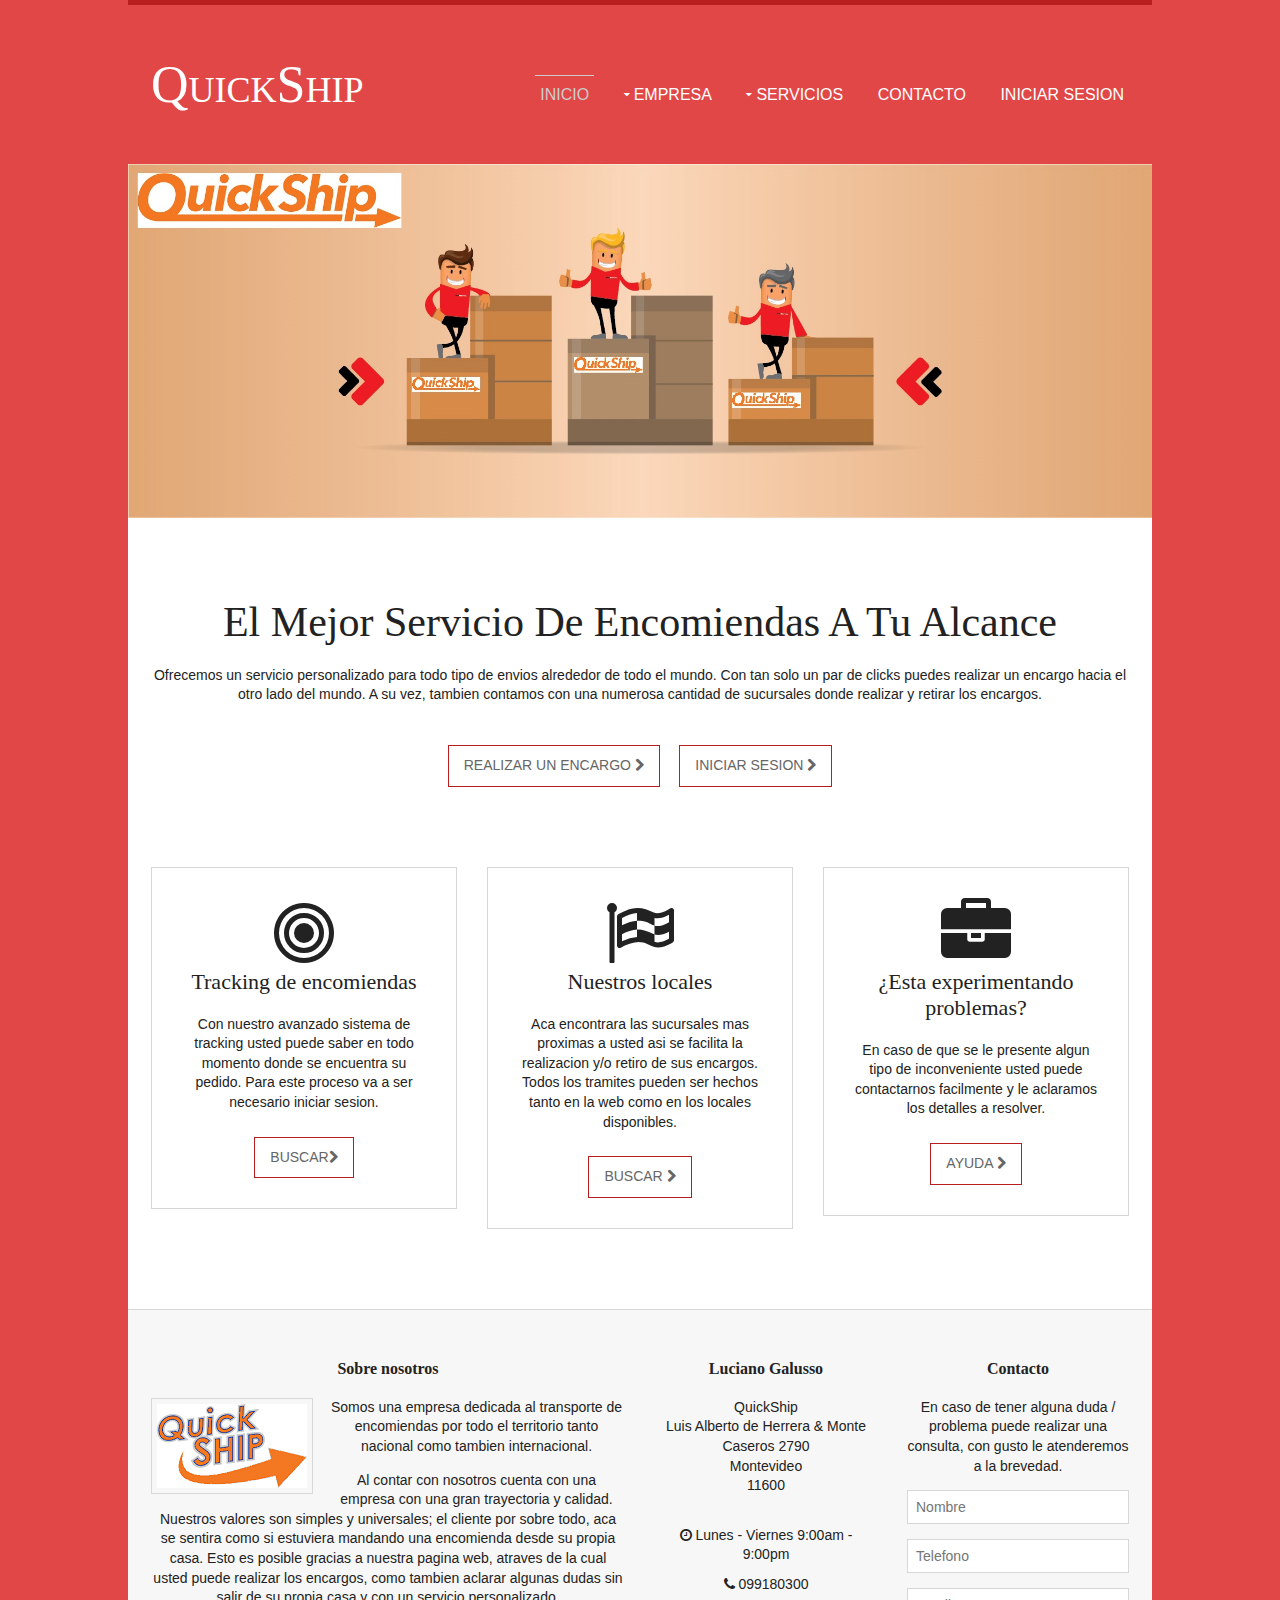
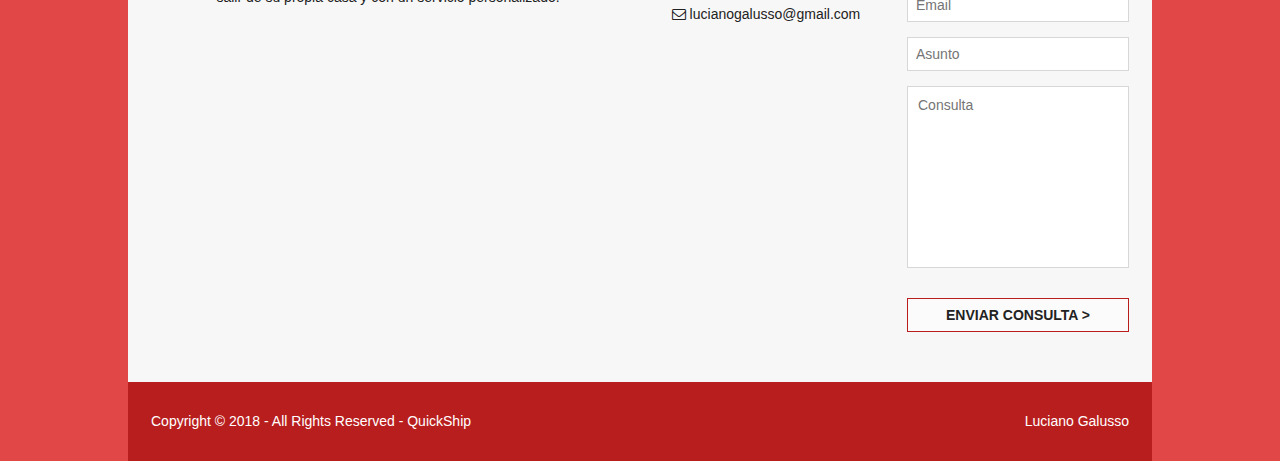
<file: index.html>
<!DOCTYPE html>
<!--
Template Name: FlatLiner
Author: <a href="http://www.os-templates.com/">OS Templates</a>
Author URI: http://www.os-templates.com/
Licence: Free to use under our free template licence terms
Licence URI: http://www.os-templates.com/template-terms
-->
<html>
<head>
<title>QuickShip</title>
<meta charset="utf-8">
<link href="layout/styles/layout.css" rel="stylesheet" type="text/css" media="all">
</head>
<body id="top">
<!-- ################################################################################################ -->
<!-- ################################################################################################ --> 
<!-- ################################################################################################ -->
<div class="wrapper row1">
  <header id="header" class="clear"> 
    <!-- ################################################################################################ -->
    <div id="logo" class="fl_left">
      <h1><a href="index.html">QuickShip</a></h1>
    </div>
    <nav id="mainav" class="fl_right">
      <ul class="clear">
        <li class="active"><a href="index.html">Inicio</a></li>
        <li><a class="drop" href="#">Empresa</a>
          <ul>
            <li><a href="pages/galeria.html">Galeria</a></li>
            <li><a href="pages/reconocimientos.html">Reconocimientos</a></li>
			<li><a href="pages/locales.html">Locales</a></li>
            <li><a href="index.html#footer">Sobre nosotros</a></li>
          </ul>
        </li>
        <li><a class="drop" href="#">Servicios</a>
          <ul>
            <li><a href="php/registroobligatorio.php">Realizar encomienda</a></li>
            <li><a class="drop" href="#">Encomienda</a>
              <ul>
                <li><a href="php/registroobligatorio.php">Estado</a></li>
                <li><a href="pages/locales.html">Retiro</a></li>
              </ul>
            </li>
          </ul>
        </li>
        <li><a href="index.html#footer">Contacto</a></li>	
		<li><a href="pages/login.html">Iniciar sesion</a></li>
      </ul>
    </nav>
    <!-- ################################################################################################ --> 
  </header>
</div>
<!-- ################################################################################################ --> 
<div>

</div>
<!-- ################################################################################################ --> 
<!-- ################################################################################################ -->
<div class="wrapper"><a href="#"><img src="images/demo/principal.jpg" alt=""></a></div>
<!-- ################################################################################################ --> 
<!-- ################################################################################################ --> 
<!-- ################################################################################################ -->
<div class="wrapper row3">
  <main id="container" class="clear"> 
    <!-- container body --> 
    <!-- ################################################################################################ -->
    <div class="center push80">
      <h1 class="shout">El mejor servicio de encomiendas a tu alcance</h1>
      <p class="push30">Ofrecemos un servicio personalizado para todo tipo de envios alrededor de todo el mundo. Con tan solo un par de clicks puedes realizar un encargo hacia el otro lado del mundo. A su vez, tambien contamos con una numerosa cantidad de sucursales donde realizar y retirar los encargos. </p>
      <p class="nospace"><a class="badge uppercase" href="php/registroobligatorio.php">Realizar un encargo <i class="icon-chevron-right"></i></a> &nbsp;&nbsp;&nbsp; <a class="badge uppercase" href="pages/login.html" onclick="document.getElementById('id01').style.display='block'">Iniciar sesion <i class="icon-chevron-right"></i></a></p>
    </div>
    <div class="clear center" action="php/tracking.php">
      <div class="one_third first">
        <div class="pad30 borderedbox hovered"><i class="icon-bullseye icon-5x"></i>
		  <h2>Tracking de encomiendas</h2>
          <p>Con nuestro avanzado sistema de tracking usted puede saber en todo momento donde se encuentra su pedido. Para este proceso va a ser necesario iniciar sesion.</p>
          <p class="nospace"><a class="badge uppercase" href="php/tracking.php">Buscar<i class="icon-chevron-right"></i></a></p>
        </div>
      </div>
      <div class="one_third">
        <div class="pad30 borderedbox hovered"><i class="icon-flag-checkered icon-5x"></i>
		  <h2>Nuestros locales</h2>
          <p>Aca encontrara las sucursales mas proximas a usted asi se facilita la realizacion y/o retiro de sus encargos. Todos los tramites pueden ser hechos tanto en la web como en los locales disponibles.</p>
          <p class="nospace"><a class="badge uppercase" href="pages/locales.html">Buscar <i class="icon-chevron-right"></i></a></p>
        </div>
      </div>
      <div class="one_third">
        <div class="pad30 borderedbox hovered"><i class="icon-briefcase icon-5x"></i>
		  <h2>¿Esta experimentando problemas?</h2>
          <p>En caso de que se le presente algun tipo de inconveniente usted puede contactarnos facilmente y le aclaramos los detalles a resolver.</p>
          <p class="nospace"><a class="badge uppercase" href="index.html#footer">Ayuda <i class="icon-chevron-right"></i></a></p>
        </div>
      </div>
    </div>
    <!-- ################################################################################################ --> 
    <!-- / container body -->
    <div class="clear"></div>
  </main>
</div>
<!-- ################################################################################################ --> 
<!-- ################################################################################################ --> 
<!-- ################################################################################################ -->
<div class="wrapper row4">
  <footer id="footer" class="clear"> 
    <!-- ################################################################################################ -->
    <div class="one_half first">
      <h6 class="title">Sobre nosotros</h6>
      <img class="imgl pad5 borderedbox" src="images/demo/qsraro.png" alt="">
      <p>Somos una empresa dedicada al transporte de encomiendas por todo el territorio tanto nacional como tambien internacional.</p>
      <p>Al contar con nosotros cuenta con una empresa con una gran trayectoria y calidad. Nuestros valores son simples y universales; el cliente por sobre todo, aca se sentira como si estuviera mandando una encomienda desde su propia casa. Esto es posible gracias a nuestra pagina web, atraves de la cual usted puede realizar los encargos, como tambien aclarar algunas dudas sin salir de su propia casa y con un servicio personalizado.</p>
    </div>
    <div class="one_quarter">
      <h6 class="title">Luciano Galusso</h6>
      <address class="push30">
      QuickShip<br>
      Luis Alberto de Herrera &amp; Monte Caseros 2790<br>
      Montevideo<br>
      11600
      </address>
      <ul class="nospace">
        <li class="push10"><i class="icon-time"></i> Lunes - Viernes 9:00am - 9:00pm</li>
        <li class="push10"><i class="icon-phone"></i> 099180300</li>
        <li><i class="icon-envelope-alt"></i> lucianogalusso@gmail.com</li>
      </ul>
    </div>
    <div class="one_quarter">
      <h6 class="title">Contacto</h6>
      <p>En caso de tener alguna duda / problema puede realizar una consulta, con gusto le atenderemos a la brevedad.</p>
      <form action="php/consulta.php" method="post">
		<input class="push15" type="text" name="nombreconsulta" id="nlt_email" value="" placeholder="Nombre" size="22">
		<input class="push15" type="text" name="telefonoconsulta" id="nlt_email" value="" placeholder="Telefono" size="22">
		<input class="push15" type="text" name="emailconsulta" id="nlt_email" placeholder="Email" value="" size="22">
		<input class="push15" type="text" name="asuntoconsulta" id="nlt_email" placeholder="Asunto" value="" size="22">
        <textarea name="consulta" id="comment" cols="25" rows="10" placeholder="Consulta" ></textarea><br>
        <input class="badge bold uppercase" type="submit" name="consultaboton" value="Enviar consulta >"> 
      </form>
    </div>
    <!-- ################################################################################################ --> 
  </footer>
</div>
<!-- ################################################################################################ --> 
<!-- ################################################################################################ --> 
<!-- ################################################################################################ -->
<div class="wrapper row5">
  <div id="copyright" class="clear"> 
    <!-- ################################################################################################ -->
    <p class="fl_left">Copyright &copy; 2018 - All Rights Reserved - <a href="#">QuickShip</a></p>
    <p class="fl_right">Luciano Galusso<a target="_blank" href="http://www.os-templates.com/" title="Free Website Templates"></a></p>
    <!-- ################################################################################################ --> 
  </div>
</div>
</body>
</html>
</file>
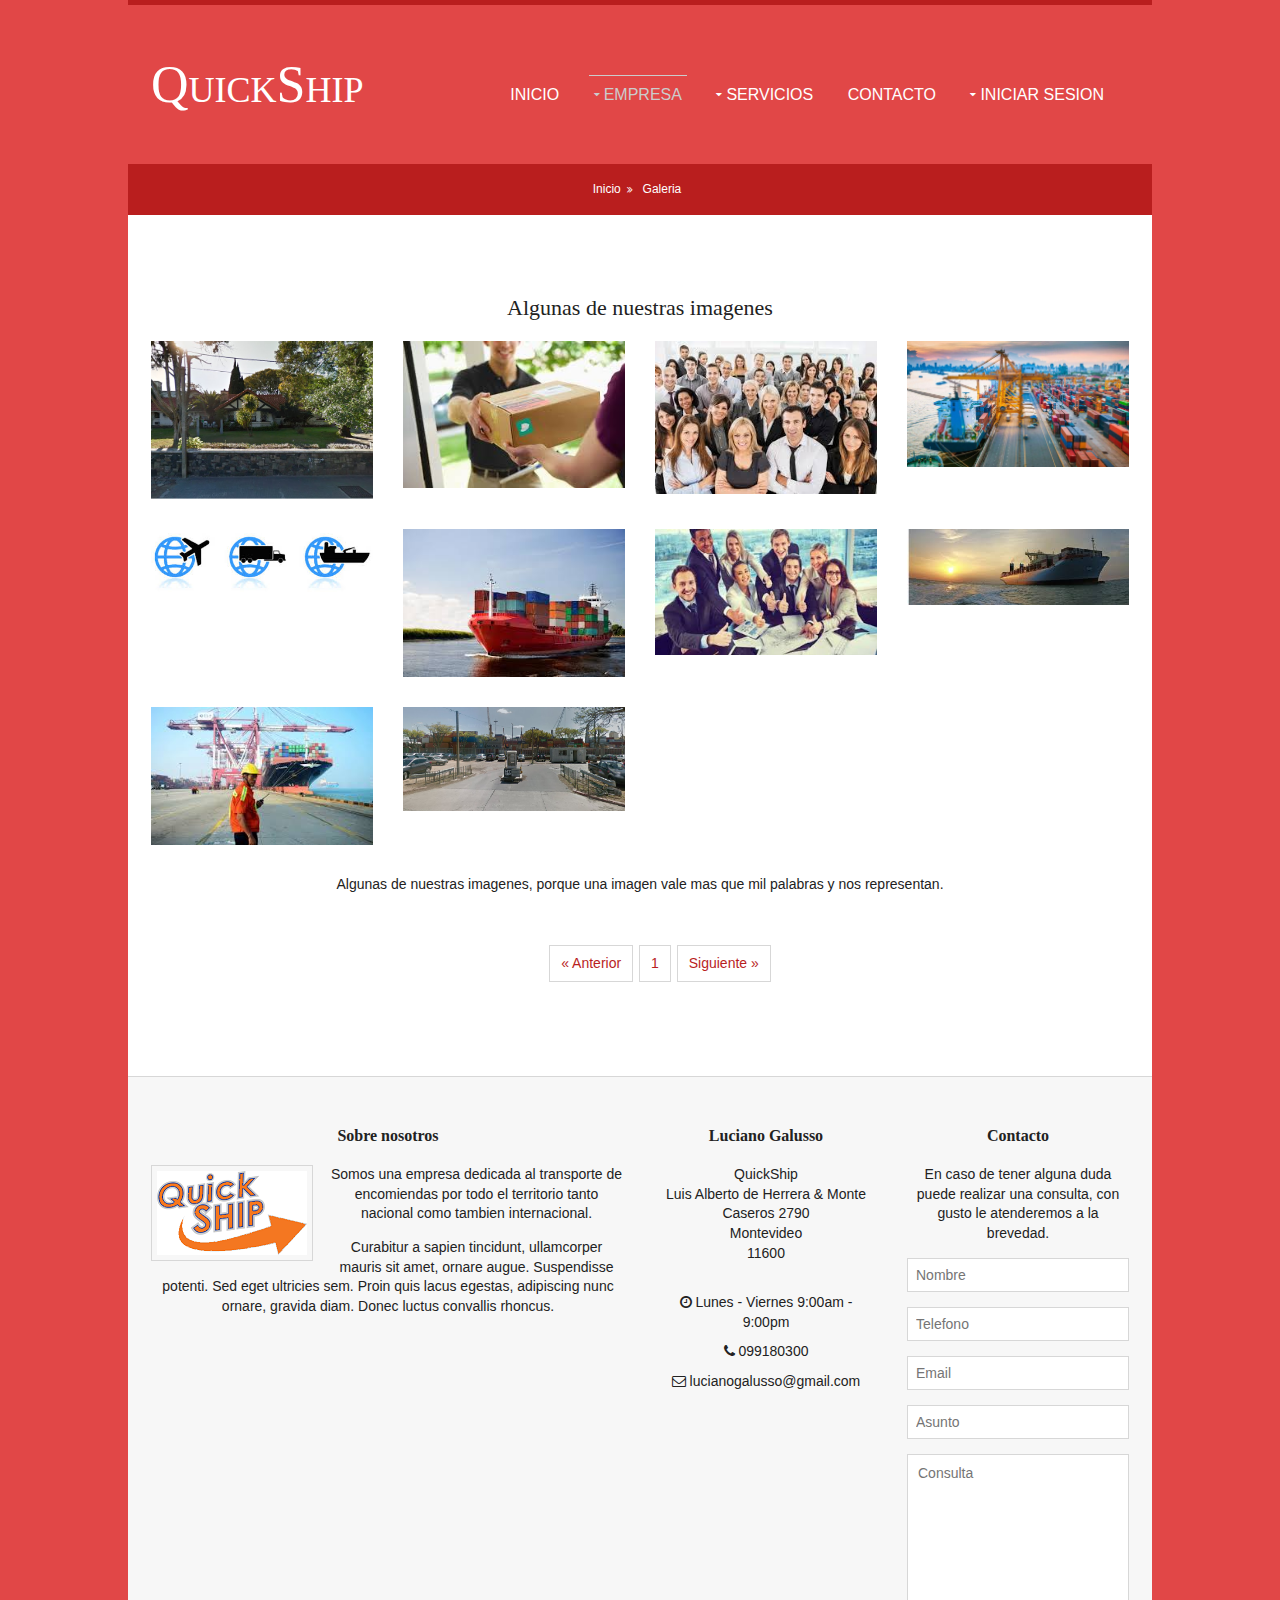
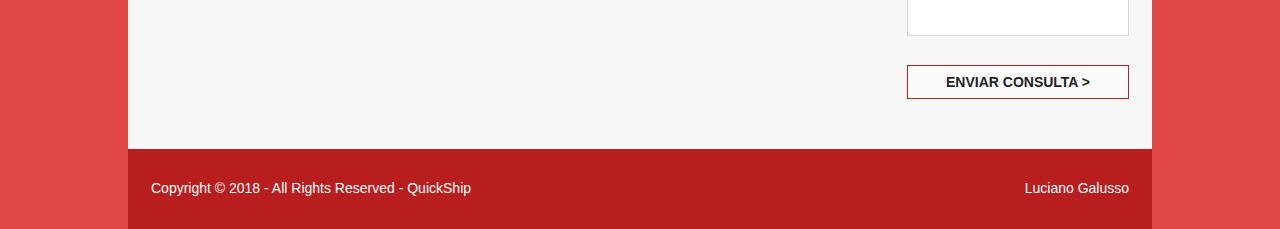
<file: pages/galeria.html>
<!DOCTYPE html>
<!--
Template Name: FlatLiner
Author: <a href="http://www.os-templates.com/">OS Templates</a>
Author URI: http://www.os-templates.com/
Licence: Free to use under our free template licence terms
Licence URI: http://www.os-templates.com/template-terms
-->
<html>
<head>
<title>QuickShip | Galeria</title>
<meta charset="utf-8">
<link href="../layout/styles/layout.css" rel="stylesheet" type="text/css" media="all">
</head>
<body id="top">
<!-- ################################################################################################ --> 
<!-- ################################################################################################ --> 
<!-- ################################################################################################ -->
<div class="wrapper row1">
  <header id="header" class="clear"> 
    <!-- ################################################################################################ -->
    <div id="logo" class="fl_left">
      <h1><a href="../index.html">QuickShip</a></h1>
    </div>
    <nav id="mainav" class="fl_right">
      <ul class="clear">
        <li><a href="../index.html">Inicio</a></li>
        <li class="active"><a class="drop" href="#">Empresa</a>
          <ul>
            <li class="active"><a href="galeria.html">Galeria</a></li>
            <li><a href="reconocimientos.html">Reconocimientos</a></li>
			<li><a href="locales.html">Locales</a></li>
            <li><a href="../index.html#footer">Sobre nosotros</a></li>
          </ul>
        </li>
        <li><a class="drop" href="#">Servicios</a>
          <ul>
           <li><a href="../php/registroobligatorio.php">Realizar encomienda</a></li>
            <li><a class="drop" href="#">Encomienda</a>
              <ul>
                <li><a href="../php/tracking.php">Tracking</a></li>
                <li><a href="locales.html">Retiro</a></li>
              </ul>
            </li>
          </ul>
        </li>
        <li><a href="../index.html#footer">Contacto</a></li>
		<li><a href="login.html" class="drop">Iniciar sesion</a></li>
			<ul>
                <li><a href="../php/logout.php">Cerrar sesion</a></li>
            </ul>
      </ul>
    </nav>
    <!-- ################################################################################################ --> 
  </header>
</div>
<!-- ################################################################################################ --> 
<!-- ################################################################################################ --> 
<!-- ################################################################################################ -->
<div class="wrapper row2">
  <div id="breadcrumb"> 
    <!-- ################################################################################################ -->
    <ul>
      <li><a href="../index.html">Inicio</a></li>
      <li><a href="galeria.html">Galeria</a></li>
    </ul>
    <!-- ################################################################################################ --> 
  </div>
</div>
<!-- ################################################################################################ --> 
<!-- ################################################################################################ --> 
<!-- ################################################################################################ -->
<div class="wrapper row3">
  <main id="container" class="clear"> 
    <!-- container body --> 
    <!-- ################################################################################################ -->
    <div id="gallery">
      <figure>
        <header class="heading">Algunas de nuestras imagenes</header>
        <ul class="nospace clear">
          <li class="one_quarter first"><a href="#"><img src="../images/demo/local1.png" alt=""></a></li>
          <li class="one_quarter"><a href="#"><img src="../images/demo/qs3.jpg" alt=""></a></li>
          <li class="one_quarter"><a href="#"><img src="../images/demo/empleados.jpg" alt=""></a></li>
          <li class="one_quarter"><a href="#"><img src="../images/demo/puerto.jpg" alt=""></a></li>
          <li class="one_quarter first"><a href="#"><img src="../images/demo/servicios.jpg" alt=""></a></li>
          <li class="one_quarter"><a href="#"><img src="../images/demo/barco.jpg" alt=""></a></li>
          <li class="one_quarter"><a href="#"><img src="../images/demo/empleados2.jpg" alt=""></a></li>
          <li class="one_quarter"><a href="#"><img src="../images/demo/barco2.jpg" alt=""></a></li>
          <li class="one_quarter first"><a href="#"><img src="../images/demo/puerto2.jpg" alt=""></a></li>
          <li class="one_quarter"><a href="#"><img src="../images/demo/local2.png" alt=""></a></li>
        </ul>
        <figcaption>Algunas de nuestras imagenes, porque una imagen vale mas que mil palabras y nos representan.</figcaption>
      </figure>
    </div>
    <!-- ################################################################################################ --> 
    <!-- ################################################################################################ -->
    <div class="pagination">
      <ul>
        <li><a href="galeria.html">&laquo; Anterior</a></li>
        <li><a href="galeria.html">1</a></li>
        <li><a href="galeria.html">Siguiente &raquo;</a></li>
      </ul>
    </div>
    <!-- ################################################################################################ --> 
    <!-- / container body -->
    <div class="clear"></div>
  </main>
</div>
<!-- ################################################################################################ --> 
<!-- ################################################################################################ --> 
<!-- ################################################################################################ -->
<div class="wrapper row4">
  <footer id="footer" class="clear"> 
    <!-- ################################################################################################ -->
    <div class="one_half first">
      <h6 class="title">Sobre nosotros</h6>
      <img class="imgl pad5 borderedbox" src="../images/demo/qsraro.png" alt="">
      <p>Somos una empresa dedicada al transporte de encomiendas por todo el territorio tanto nacional como tambien internacional.</p>
      <p>Curabitur a sapien tincidunt, ullamcorper mauris sit amet, ornare augue. Suspendisse potenti. Sed eget ultricies sem. Proin quis lacus egestas, adipiscing nunc ornare, gravida diam. Donec luctus convallis rhoncus.</p>
    </div>
    <div class="one_quarter">
      <h6 class="title">Luciano Galusso</h6>
      <address class="push30">
      QuickShip<br>
      Luis Alberto de Herrera &amp; Monte Caseros 2790<br>
      Montevideo<br>
      11600
      </address>
      <ul class="nospace">
        <li class="push10"><i class="icon-time"></i> Lunes - Viernes 9:00am - 9:00pm</li>
        <li class="push10"><i class="icon-phone"></i> 099180300</li>
        <li><i class="icon-envelope-alt"></i> lucianogalusso@gmail.com</li>
      </ul>
    </div>
    <div class="one_quarter">
      <h6 class="title">Contacto</h6>
      <p>En caso de tener alguna duda puede realizar una consulta, con gusto le atenderemos a la brevedad.</p>
      <form action="../php/consulta.php" method="post">
		<input class="push15" type="text" name="nombreconsulta" id="nlt_email" value="" placeholder="Nombre" size="22">
		<input class="push15" type="text" name="telefonoconsulta" id="nlt_email" value="" placeholder="Telefono" size="22">
		<input class="push15" type="text" name="emailconsulta" id="nlt_email" placeholder="Email" value="" size="22">
		<input class="push15" type="text" name="asuntoconsulta" id="nlt_email" placeholder="Asunto" value="" size="22">
        <textarea name="consulta" id="comment" cols="25" rows="10" placeholder="Consulta" ></textarea><br>
        <input class="badge bold uppercase" type="submit" name="consultaboton" value="Enviar consulta >"> 
      </form>
    </div>
    <!-- ################################################################################################ --> 
  </footer>
</div>
<!-- ################################################################################################ --> 
<!-- ################################################################################################ --> 
<!-- ################################################################################################ -->
<div class="wrapper row5">
  <div id="copyright" class="clear"> 
    <!-- ################################################################################################ -->
    <p class="fl_left">Copyright &copy; 2018 - All Rights Reserved - <a href="#">QuickShip</a></p>
    <p class="fl_right">Luciano Galusso<a target="_blank" href="http://www.os-templates.com/" title="Free Website Templates"></a></p>
    <!-- ################################################################################################ --> 
  </div>
</div>
</body>
</html>
</file>
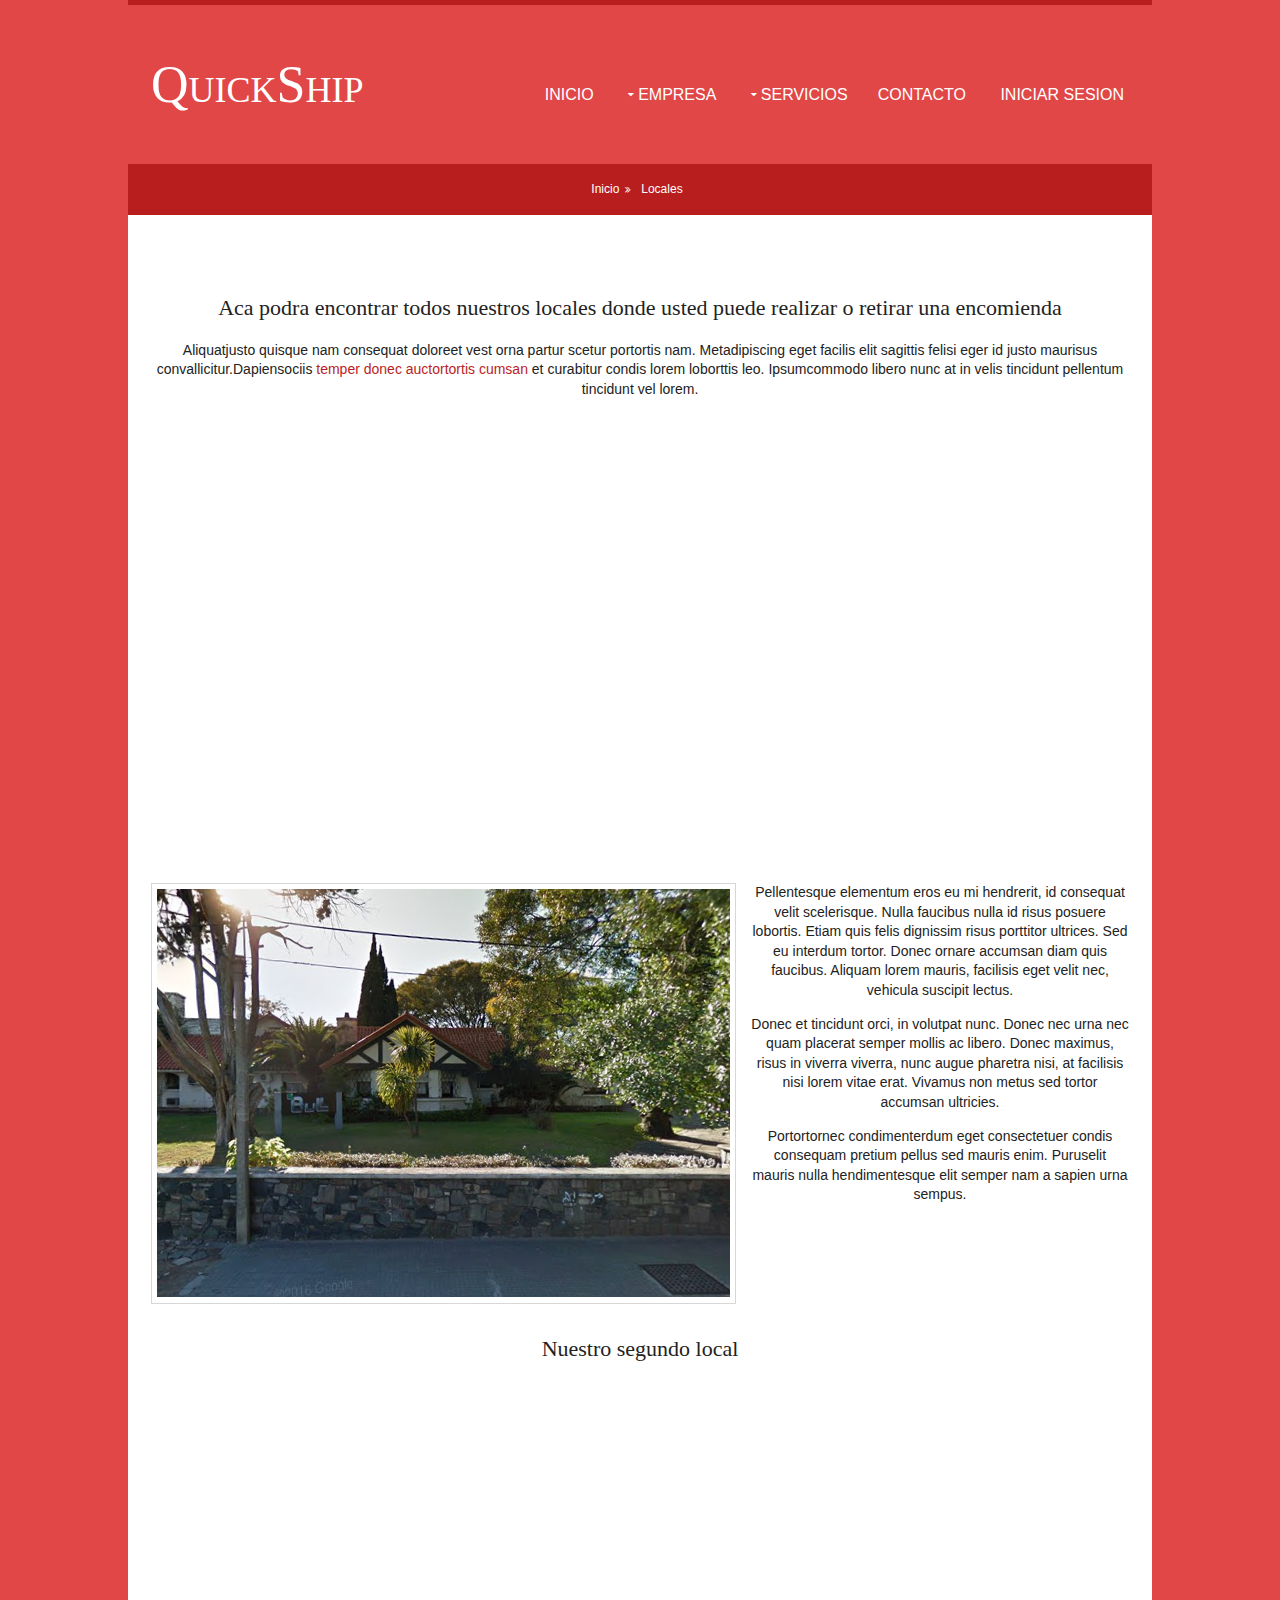
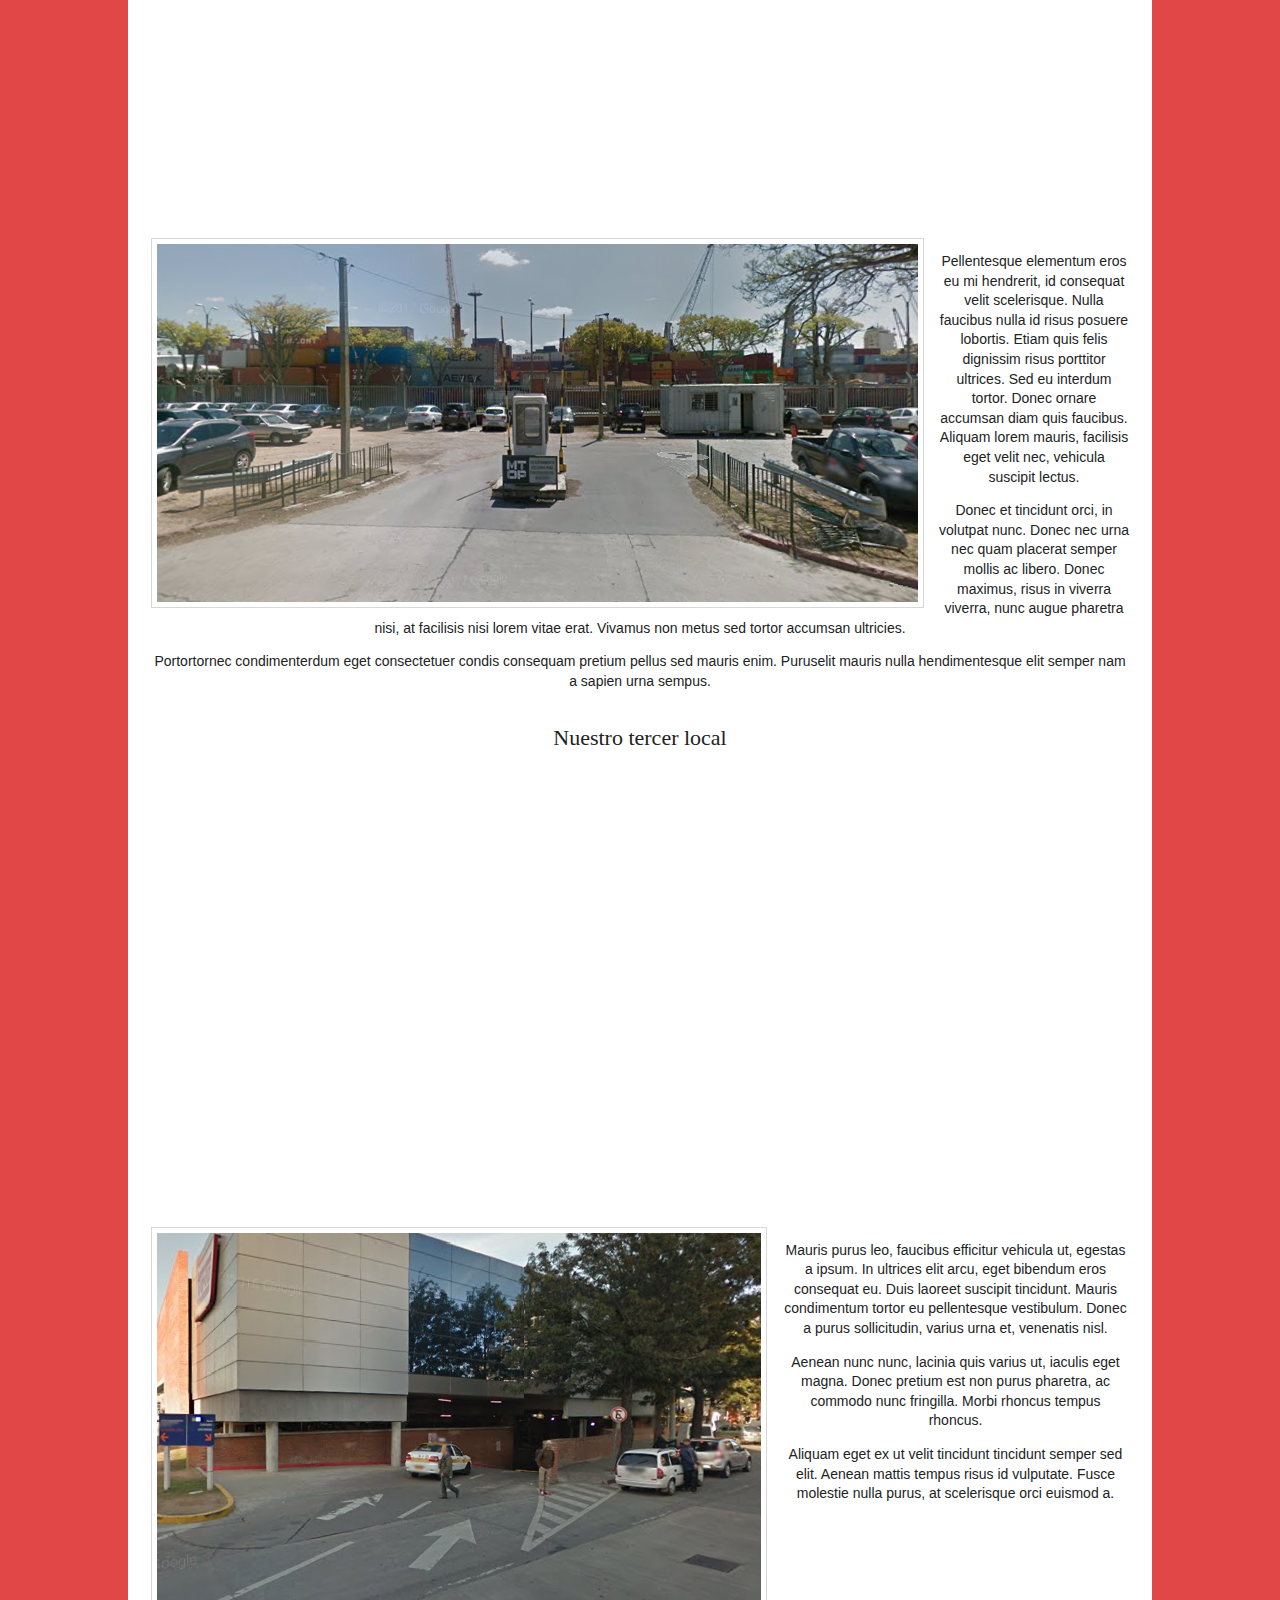
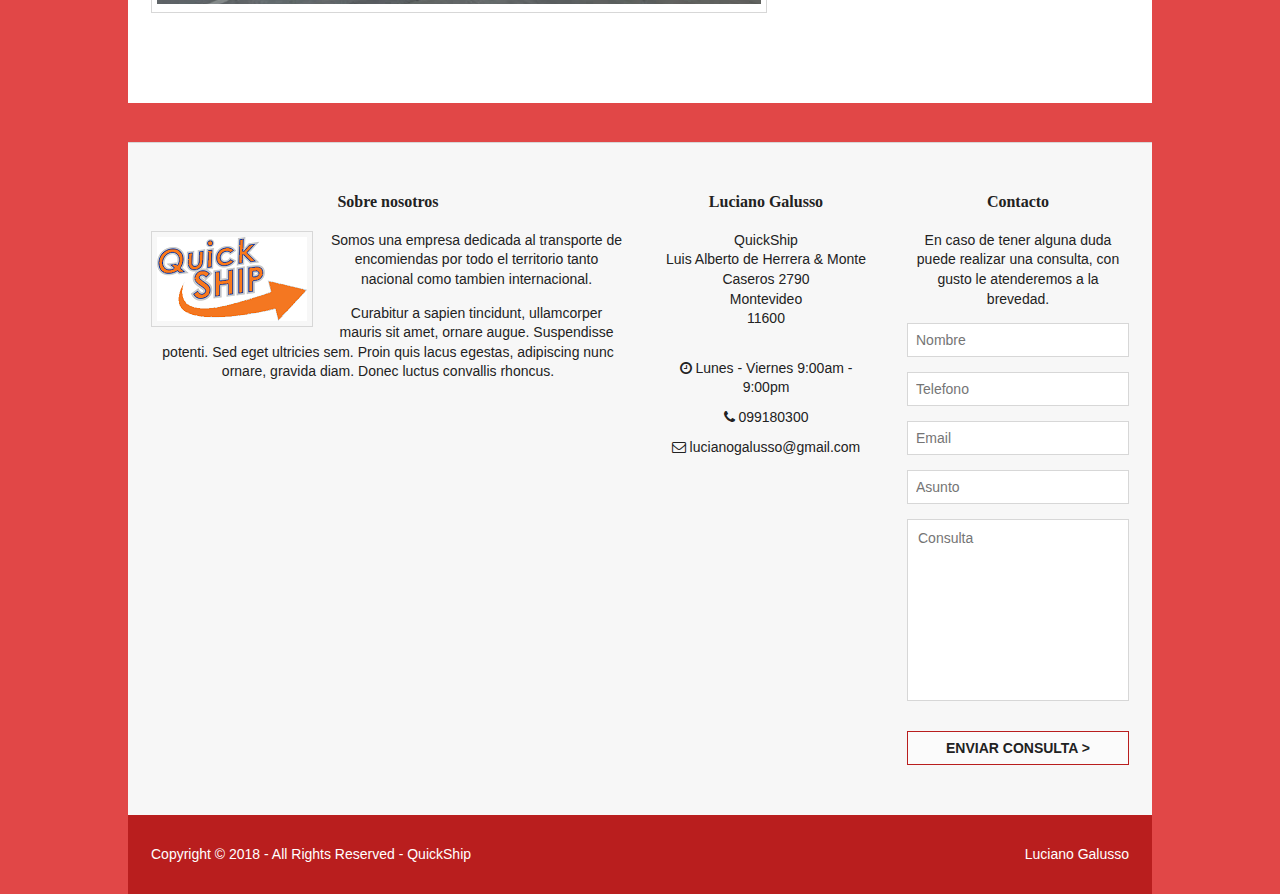
<file: pages/locales.html>
<!DOCTYPE html>
<!--
Template Name: FlatLiner
Author: <a href="http://www.os-templates.com/">OS Templates</a>
Author URI: http://www.os-templates.com/
Licence: Free to use under our free template licence terms
Licence URI: http://www.os-templates.com/template-terms
-->
<html>
<head>
<title>QuickShip | Locales</title>
<meta charset="utf-8">
<link href="../layout/styles/layout.css" rel="stylesheet" type="text/css" media="all">
</head>
<body id="top">
<!-- ################################################################################################ --> 
<!-- ################################################################################################ --> 
<!-- ################################################################################################ -->
<div class="wrapper row1">
  <header id="header" class="clear"> 
    <!-- ################################################################################################ -->
    <div id="logo" class="fl_left">
      <h1><a href="../index.html">QuickShip</a></h1>
    </div>
    <nav id="mainav" class="fl_right">
      <ul class="clear">
        <li><a href="../index.html">Inicio</a></li>
        <li><a class="drop" href="#">Empresa</a>
          <ul>
            <li><a href="galeria.html">Galeria</a></li>
            <li><a href="reconocimientos.html">Reconocimientos</a></li>
			<li class="active"><a href="locales.html">Locales</a></li>
            <li><a href="../index.html#footer">Sobre nosotros</a></li>
          </ul>
        </li>
        <li><a class="drop" href="#">Servicios</a>
          <ul>
            <li><a href="../php/registroobligatorio.php">Realizar encomienda</a></li>
            <li><a class="drop" href="#">Encomienda</a>
              <ul>
                <li><a href="../php/tracking.php">Tracking</a></li>
                <li class="active"><a href="locales.html">Retiro</a></li>
              </ul>
            </li>
          </ul>
        <li><a href="../index.html#footer">Contacto</a></li>
		<li><a href="login.html">Iniciar sesion</a></li>
      </ul>
    </nav>
    <!-- ################################################################################################ --> 
  </header>
</div>
<!-- ################################################################################################ --> 
<!-- ################################################################################################ --> 
<!-- ################################################################################################ -->
<div class="wrapper row2">
  <div id="breadcrumb"> 
    <!-- ################################################################################################ -->
    <ul>
      <li><a href="../index.html">Inicio</a></li>
      <li><a href="#">Locales</a></li>
    </ul>
    <!-- ################################################################################################ --> 
  </div>
</div>
<!-- ################################################################################################ --> 
<!-- ################################################################################################ --> 
<!-- ################################################################################################ -->
<div class="wrapper row3">
  <main id="container" class="clear"> 
    <!-- container body --> 
    <!-- ################################################################################################ -->
    <h1>Aca podra encontrar todos nuestros locales donde usted puede realizar o retirar una encomienda</h1>
	<p> Aliquatjusto quisque nam consequat doloreet vest orna partur scetur portortis nam. Metadipiscing eget facilis elit sagittis felisi eger id justo maurisus convallicitur.Dapiensociis <a href="#">temper donec auctortortis cumsan</a> et curabitur condis lorem loborttis leo. Ipsumcommodo libero nunc at in velis tincidunt pellentum tincidunt vel lorem.</p> <iframe src="https://www.google.com/maps/embed?pb=!1m14!1m8!1m3!1d3273.124096203368!2d-56.156061!3d-34.87823!3m2!1i1024!2i768!4f13.1!3m3!1m2!1s0x959f80f436053e5d%3A0x8bb3bbeeb40a4629!2sAv.+Dr.+Luis+Alberto+de+Herrera+2790%2C+11600+Montevideo!5e0!3m2!1ses!2suy!4v1520554212061" width="600" height="450" frameborder="0" style="border:0" allowfullscreen></iframe> </p>
    <p></p>
    <img class="imgl borderedbox pad5" src="../images/demo/local1.png" alt="">
    <p>Pellentesque elementum eros eu mi hendrerit, id consequat velit scelerisque. Nulla faucibus nulla id risus posuere lobortis. Etiam quis felis dignissim risus porttitor ultrices. Sed eu interdum tortor. Donec ornare accumsan diam quis faucibus. Aliquam lorem mauris, facilisis eget velit nec, vehicula suscipit lectus.</p>
    <p>Donec et tincidunt orci, in volutpat nunc. Donec nec urna nec quam placerat semper mollis ac libero. Donec maximus, risus in viverra viverra, nunc augue pharetra nisi, at facilisis nisi lorem vitae erat. Vivamus non metus sed tortor accumsan ultricies.</p>
    <p>Portortornec condimenterdum eget consectetuer condis consequam pretium pellus sed mauris enim. Puruselit mauris nulla hendimentesque elit semper nam a sapien urna sempus.</p>
	<br><br><br><br><br><br>
	
	<h2>Nuestro segundo local</h2>
	<iframe src="https://www.google.com/maps/embed?pb=!1m14!1m8!1m3!1d6544.154488048488!2d-56.20998!3d-34.904511!3m2!1i1024!2i768!4f13.1!3m3!1m2!1s0x959f7f86f802f14f%3A0x6d4311eddfba1dce!2sRambla+25+de+Agosto+de+1825%2C+11000+Montevideo!5e0!3m2!1ses!2suy!4v1520554182145" width="600" height="450" frameborder="0" style="border:0" allowfullscreen></iframe>	 <img class="imgl borderedbox pad5" src="../images/demo/local2.png" alt="">
    <p>Pellentesque elementum eros eu mi hendrerit, id consequat velit scelerisque. Nulla faucibus nulla id risus posuere lobortis. Etiam quis felis dignissim risus porttitor ultrices. Sed eu interdum tortor. Donec ornare accumsan diam quis faucibus. Aliquam lorem mauris, facilisis eget velit nec, vehicula suscipit lectus.</p>
    <p>Donec et tincidunt orci, in volutpat nunc. Donec nec urna nec quam placerat semper mollis ac libero. Donec maximus, risus in viverra viverra, nunc augue pharetra nisi, at facilisis nisi lorem vitae erat. Vivamus non metus sed tortor accumsan ultricies.</p>
    <p>Portortornec condimenterdum eget consectetuer condis consequam pretium pellus sed mauris enim. Puruselit mauris nulla hendimentesque elit semper nam a sapien urna sempus.</p>
	<br>
	<h2>Nuestro tercer local</h2>
	<iframe src="https://www.google.com/maps/embed?pb=!1m18!1m12!1m3!1d1636.2706094669102!2d-56.16690941648309!3d-34.89286514190561!2m3!1f0!2f0!3f0!3m2!1i1024!2i768!4f13.1!3m3!1m2!1s0x959f80516226cecb%3A0x826b9c8d09bacf54!2sGoes+2323-2305%2C+11800+Montevideo!5e0!3m2!1ses-419!2suy!4v1520553855715" width="600" height="450" frameborder="0" style="border:0" allowfullscreen></iframe> <img class="imgl borderedbox pad5" src="../images/demo/local3.png" alt="">
	<p>Mauris purus leo, faucibus efficitur vehicula ut, egestas a ipsum. In ultrices elit arcu, eget bibendum eros consequat eu. Duis laoreet suscipit tincidunt. Mauris condimentum tortor eu pellentesque vestibulum. Donec a purus sollicitudin, varius urna et, venenatis nisl.</p>
	<p>Aenean nunc nunc, lacinia quis varius ut, iaculis eget magna. Donec pretium est non purus pharetra, ac commodo nunc fringilla. Morbi rhoncus tempus rhoncus.</p>
	<p>Aliquam eget ex ut velit tincidunt tincidunt semper sed elit. Aenean mattis tempus risus id vulputate. Fusce molestie nulla purus, at scelerisque orci euismod a.</p>
	<br><br><br>
   </main>
</div><br><br>



<!-- ################################################################################################ --> 
<!-- ################################################################################################ --> 
<!-- ################################################################################################ -->
<div class="wrapper row4">
  <footer id="footer" class="clear"> 
    <!-- ################################################################################################ -->
    <div class="one_half first">
      <h6 class="title">Sobre nosotros</h6>
      <img class="imgl pad5 borderedbox" src="../images/demo/qsraro.png" alt="">
      <p>Somos una empresa dedicada al transporte de encomiendas por todo el territorio tanto nacional como tambien internacional.</p>
      <p>Curabitur a sapien tincidunt, ullamcorper mauris sit amet, ornare augue. Suspendisse potenti. Sed eget ultricies sem. Proin quis lacus egestas, adipiscing nunc ornare, gravida diam. Donec luctus convallis rhoncus.</p>
    </div>
    <div class="one_quarter">
      <h6 class="title">Luciano Galusso</h6>
      <address class="push30">
      QuickShip<br>
      Luis Alberto de Herrera &amp; Monte Caseros 2790<br>
      Montevideo<br>
      11600
      </address>
      <ul class="nospace">
        <li class="push10"><i class="icon-time"></i> Lunes - Viernes 9:00am - 9:00pm</li>
        <li class="push10"><i class="icon-phone"></i> 099180300</li>
        <li><i class="icon-envelope-alt"></i> lucianogalusso@gmail.com</li>
      </ul>
    </div>
    <div class="one_quarter">
      <h6 class="title">Contacto</h6>
      <p>En caso de tener alguna duda puede realizar una consulta, con gusto le atenderemos a la brevedad.</p>
     <form action="../php/consulta.php" method="post">
		<input class="push15" type="text" name="nombreconsulta" id="nlt_email" value="" placeholder="Nombre" size="22">
		<input class="push15" type="text" name="telefonoconsulta" id="nlt_email" value="" placeholder="Telefono" size="22">
		<input class="push15" type="text" name="emailconsulta" id="nlt_email" placeholder="Email" value="" size="22">
		<input class="push15" type="text" name="asuntoconsulta" id="nlt_email" placeholder="Asunto" value="" size="22">
        <textarea name="consulta" id="comment" cols="25" rows="10" placeholder="Consulta" ></textarea><br>
        <input class="badge bold uppercase" type="submit" name="consultaboton" value="Enviar consulta >"> 
      </form>
    </div>
    <!-- ################################################################################################ --> 
  </footer>
</div>
<!-- ################################################################################################ --> 
<!-- ################################################################################################ --> 
<!-- ################################################################################################ -->
<div class="wrapper row5">
  <div id="copyright" class="clear"> 
    <!-- ################################################################################################ -->
    <p class="fl_left">Copyright &copy; 2018 - All Rights Reserved - <a href="#">QuickShip</a></p>
    <p class="fl_right">Luciano Galusso<a target="_blank" href="http://www.os-templates.com/" title="Free Website Templates"></a></p>
    <!-- ################################################################################################ --> 
  </div>
</div>
</body>
</html>
</file>
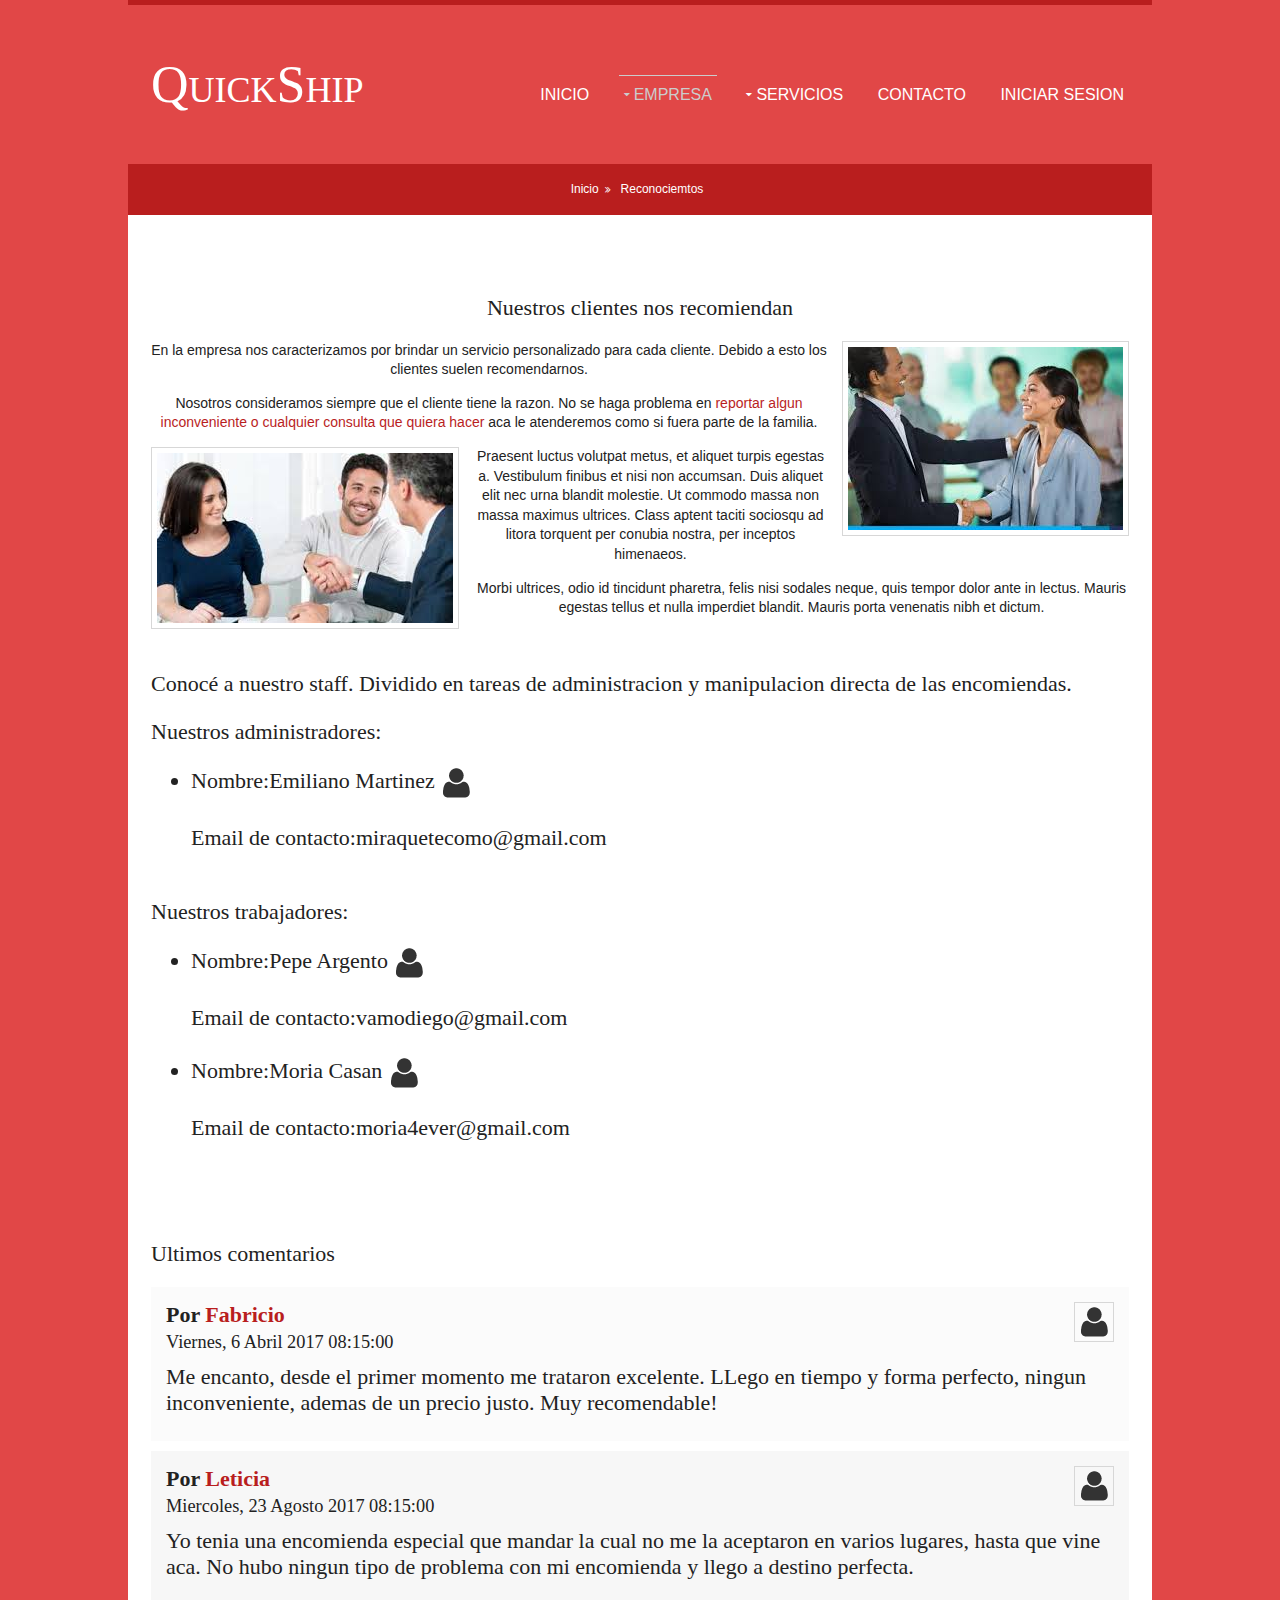
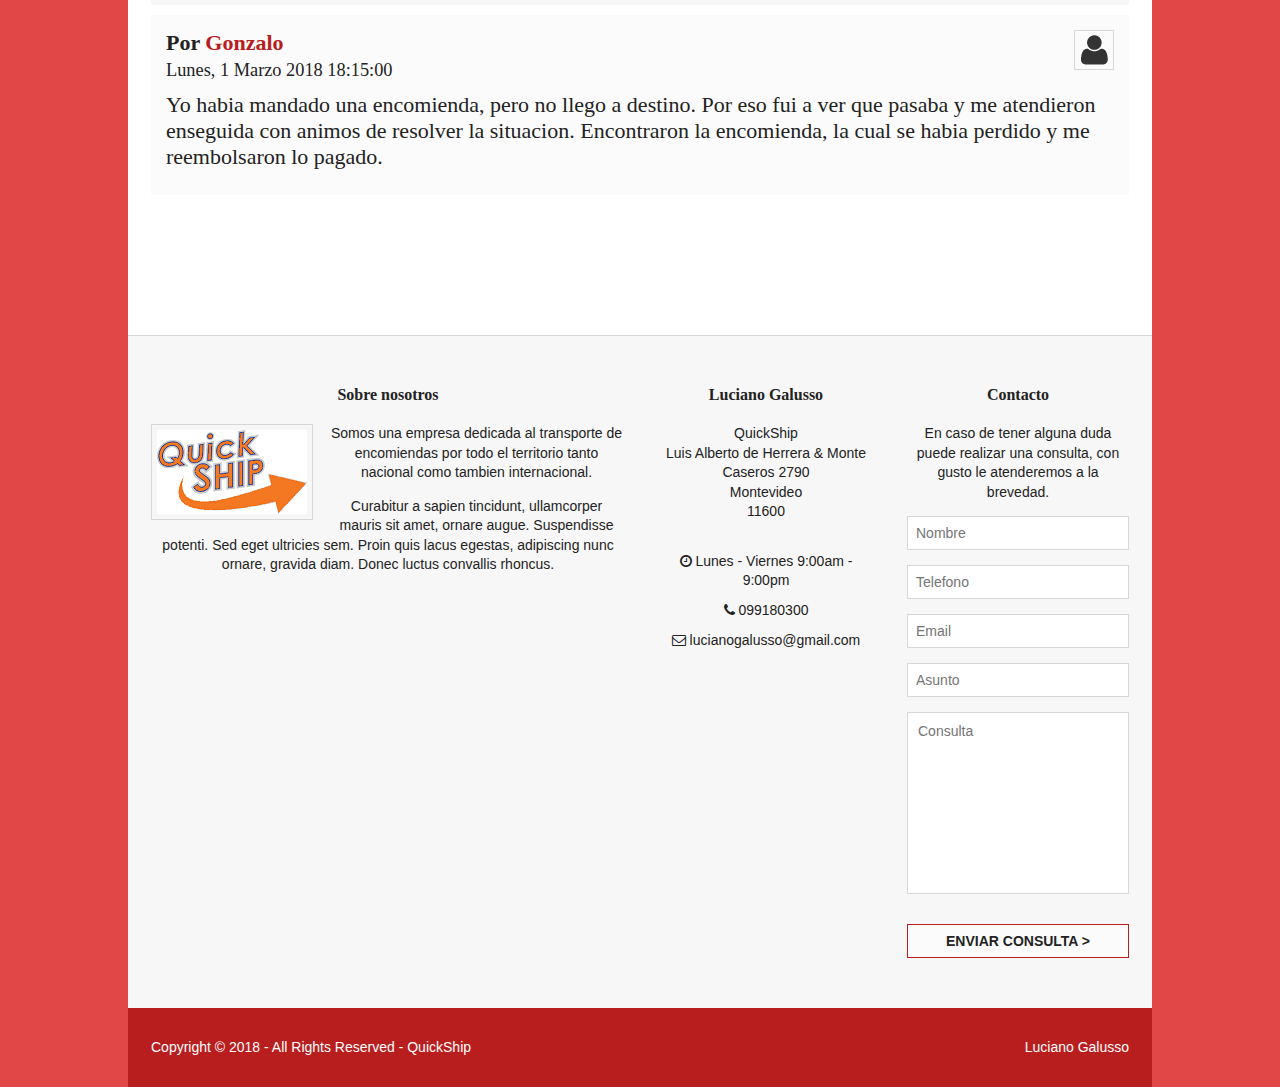
<file: pages/reconocimientos.html>
<!DOCTYPE html>
<!--
Template Name: FlatLiner
Author: <a href="http://www.os-templates.com/">OS Templates</a>
Author URI: http://www.os-templates.com/
Licence: Free to use under our free template licence terms
Licence URI: http://www.os-templates.com/template-terms
-->
<html>
<head>
<title>QuickShip | Reconocimientos</title>
<meta charset="utf-8">
<link href="../layout/styles/layout.css" rel="stylesheet" type="text/css" media="all">
</head>
<body id="top">
<!-- ################################################################################################ --> 
<!-- ################################################################################################ --> 
<!-- ################################################################################################ -->
<div class="wrapper row1">
  <header id="header" class="clear"> 
    <!-- ################################################################################################ -->
    <div id="logo" class="fl_left">
      <h1><a href="../index.html">QuickShip</a></h1>
    </div>
    <nav id="mainav" class="fl_right">
      <ul class="clear">
        <li><a href="../index.html">Inicio</a></li>
        <li class="active"><a class="drop" href="#">Empresa</a>
          <ul>
            <li><a href="galeria.html">Galeria</a></li>
            <li class="active"><a href="reconocimientos.html">Reconocimientos</a></li>
			<li><a href="locales.html">Locales</a></li>
            <li><a href="../index.html#footer">Sobre nosotros</a></li>
          </ul>
        </li>
        <li><a class="drop" href="#">Servicios</a>
          <ul>
            <li><a href="../php/registroobligatorio.php">Realizar encomienda</a></li>
            <li><a class="drop" href="#">Encomienda</a>
              <ul>
                <li><a href="../php/tracking.php">Tracking</a></li>
                <li><a href="locales.html">Retiro</a></li>
              </ul>
            </li>
          </ul>
        </li>
        <li><a href="../index.html#footer">Contacto</a></li>
		<li><a href="login.html">Iniciar sesion</a></li>
      </ul>
    </nav>
    <!-- ################################################################################################ --> 
  </header>
</div>
<!-- ################################################################################################ --> 
<!-- ################################################################################################ --> 
<!-- ################################################################################################ -->
<div class="wrapper row2">
  <div id="breadcrumb"> 
    <!-- ################################################################################################ -->
    <ul>
      <li><a href="../index.html">Inicio</a></li>
      <li><a href="#">Reconociemtos</a></li>
    </ul>
    <!-- ################################################################################################ --> 
  </div>
</div>
<!-- ################################################################################################ --> 
<!-- ################################################################################################ --> 
<!-- ################################################################################################ -->
<div class="wrapper row3">
  <main id="container" class="clear"> 
    <!-- container body --> 
    <!-- ################################################################################################ -->
    <h1>Nuestros clientes nos recomiendan</h1>
    <img class="imgr borderedbox pad5" src="../images/demo/cliente.jpg" alt="">
    <p>En la empresa nos caracterizamos por brindar un servicio personalizado para cada cliente. Debido a esto los clientes suelen recomendarnos.</p>
    <p>Nosotros consideramos siempre que el cliente tiene la razon. No se haga problema en <a href="reconocimientos.html#footer">reportar algun inconveniente o cualquier consulta que quiera hacer</a> aca le atenderemos como si fuera parte de la familia.</p>
    <img class="imgl borderedbox pad5" src="../images/demo/cliente1.jpg" alt="">
    <p>Praesent luctus volutpat metus, et aliquet turpis egestas a. Vestibulum finibus et nisi non accumsan. Duis aliquet elit nec urna blandit molestie. Ut commodo massa non massa maximus ultrices. Class aptent taciti sociosqu ad litora torquent per conubia nostra, per inceptos himenaeos.</p>
    <p>Morbi ultrices, odio id tincidunt pharetra, felis nisi sodales neque, quis tempor dolor ante in lectus. Mauris egestas tellus et nulla imperdiet blandit. Mauris porta venenatis nibh et dictum.</p><br><br>
    <h2 align="left">Conocé a nuestro staff. Dividido en tareas de administracion y manipulacion directa de las encomiendas.</p>

    <div align="left">
      <h2 align="left">Nuestros administradores:</p>
      <ul id="admin">
      
      </ul>
      <h2 align="left">Nuestros trabajadores:</p>
      <ul id="trabajadores">
      
      </ul>
    </div>

	<br><br>
    <div id="comments">
      <h3>Ultimos comentarios</h2>
      <ul>
        <li>
          <article>
            <header>
              <figure class="avatar"><img src="../images/demo/avatar.png" alt=""></figure>
              <address>
              Por <a href="#">Fabricio</a>
              </address>
              <time datetime="2000-04-06T08:15+00:00">Viernes, 6 Abril 2017 08:15:00</time>
            </header>
            <div class="comcont">
              <p>Me encanto, desde el primer momento me trataron excelente. LLego en tiempo y forma perfecto, ningun inconveniente, ademas de un precio justo. Muy recomendable!</p>
            </div>
          </article>
        </li>
        <li>
          <article>
            <header>
              <figure class="avatar"><img src="../images/demo/avatar.png" alt=""></figure>
              <address>
              Por <a href="#">Leticia</a>
              </address>
              <time datetime="2000-04-06T08:15+00:00">Miercoles, 23 Agosto 2017 08:15:00</time>
            </header>
            <div class="comcont">
              <p>Yo tenia una encomienda especial que mandar la cual no me la aceptaron en varios lugares, hasta que vine aca. No hubo ningun tipo de problema con mi encomienda y llego a destino perfecta.</p>
            </div>
          </article>
        </li>
        <li>
          <article>
            <header>
              <figure class="avatar"><img src="../images/demo/avatar.png" alt=""></figure>
              <address>
              Por <a href="#">Gonzalo</a>
              </address>
              <time datetime="2000-04-06T08:15+00:00">Lunes, 1 Marzo 2018 18:15:00</time>
            </header>
            <div class="comcont">
              <p>Yo habia mandado una encomienda, pero no llego a destino. Por eso fui a ver que pasaba y me atendieron enseguida con animos de resolver la situacion. Encontraron la encomienda, la cual se habia perdido y me reembolsaron lo pagado.</p>
            </div>
          </article>
        </li>
      </ul>
      
      </form>
    </div>
    <!-- ################################################################################################ --> 
    <!-- / container body -->
    <div class="clear"></div>
  </main>
</div>
<!-- ################################################################################################ --> 
<!-- ################################################################################################ --> 
<!-- ################################################################################################ -->
<div class="wrapper row4">
  <footer id="footer" class="clear"> 
    <!-- ################################################################################################ -->
    <div class="one_half first">
      <h6 class="title">Sobre nosotros</h6>
      <img class="imgl pad5 borderedbox" src="../images/demo/qsraro.png" alt="">
      <p>Somos una empresa dedicada al transporte de encomiendas por todo el territorio tanto nacional como tambien internacional.</p>
      <p>Curabitur a sapien tincidunt, ullamcorper mauris sit amet, ornare augue. Suspendisse potenti. Sed eget ultricies sem. Proin quis lacus egestas, adipiscing nunc ornare, gravida diam. Donec luctus convallis rhoncus.</p>
    </div>
    <div class="one_quarter">
      <h6 class="title">Luciano Galusso</h6>
      <address class="push30">
      QuickShip<br>
      Luis Alberto de Herrera &amp; Monte Caseros 2790<br>
      Montevideo<br>
      11600
      </address>
      <ul class="nospace">
        <li class="push10"><i class="icon-time"></i> Lunes - Viernes 9:00am - 9:00pm</li>
        <li class="push10"><i class="icon-phone"></i> 099180300</li>
        <li><i class="icon-envelope-alt"></i> lucianogalusso@gmail.com</li>
      </ul>
    </div>
    <div class="one_quarter">
      <h6 class="title">Contacto</h6>
      <p>En caso de tener alguna duda puede realizar una consulta, con gusto le atenderemos a la brevedad.</p>
      <form action="../php/consulta.php" method="post">
		<input class="push15" type="text" name="nombreconsulta" id="nlt_email" value="" placeholder="Nombre" size="22">
		<input class="push15" type="text" name="telefonoconsulta" id="nlt_email" value="" placeholder="Telefono" size="22">
		<input class="push15" type="text" name="emailconsulta" id="nlt_email" placeholder="Email" value="" size="22">
		<input class="push15" type="text" name="asuntoconsulta" id="nlt_email" placeholder="Asunto" value="" size="22">
        <textarea name="consulta" id="comment" cols="25" rows="10" placeholder="Consulta" ></textarea><br>
        <input class="badge bold uppercase" type="submit" name="consultaboton" value="Enviar consulta >"> 
      </form>
    </div>
    <!-- ################################################################################################ --> 
  </footer>
</div>
<!-- ################################################################################################ --> 
<!-- ################################################################################################ --> 
<!-- ################################################################################################ -->
<div class="wrapper row5">
  <div id="copyright" class="clear"> 
    <!-- ################################################################################################ -->
    <p class="fl_left">Copyright &copy; 2018 - All Rights Reserved - <a href="#">QuickShip</a></p>
    <p class="fl_right">Luciano Galusso<a target="_blank" href="http://www.os-templates.com/" title="Free Website Templates"></a></p>
    <!-- ################################################################################################ --> 
  </div>
</div>
<script src="../js/reconocimientos.js"></script>
</body>
</html>
</file>
<file: layout/styles/layout.css>
@charset "utf-8";
/*
Template Name: FlatLiner
Author: <a href="http://www.os-templates.com/">OS Templates</a>
Author URI: http://www.os-templates.com/
Licence: Free to use under our free template licence terms
Licence URI: http://www.os-templates.com/template-terms
File: Layout CSS
*/

@import url("fontawesome-3.2.1.min.css");
@import url("framework.css");
@import url("login.css");



/* Rows
---------------------------------------------------------------------------------------------------------------*/
.row1{border-top:5px solid;}
.row2, .row2 a{}
.row3, .row3 a{}
.row4{border-top:1px solid;}
.row5, .row5 a{}


/* Header
---------------------------------------------------------------------------------------------------------------*/
#header{padding:50px 0;}

#logo{}
#logo h1{margin:0; padding:0; font-size:52px; font-variant:small-caps;}


/* Content Area
---------------------------------------------------------------------------------------------------------------*/
#container{padding:80px 0;}

/* Content */
#container #content{}

.shout{font-size:3em; text-transform:capitalize;}
.badge{display:inline-block; margin:10px 0 0 0; padding:10px 15px; border:1px solid;}

/* Comments */
#comments ul{margin:0 0 40px 0; padding:0; list-style:none;}
#comments li{margin:0 0 10px 0; padding:15px;}
#comments .avatar{float:right; margin:0 0 10px 10px; padding:3px; border:1px solid;}
#comments address{font-weight:bold;}
#comments time{font-size:smaller;}
#comments .comcont{display:block; margin:0; padding:0;}
#comments .comcont p{margin:10px 5px 10px 0; padding:0;}

/* Sidebar */
#container .sidebar{}

.sidebar .sdb_holder{margin-bottom:50px;}
.sidebar .sdb_holder:last-child{margin-bottom:0;}


/* Footer
---------------------------------------------------------------------------------------------------------------*/
#footer{padding:50px 0;}

#footer .title{font-size:16px; font-weight:bold;}


/* Copyright
---------------------------------------------------------------------------------------------------------------*/
#copyright{padding:30px 0;}
#copyright p{margin:0; padding:0;}


/*-------------------------------------------------------------------------------------------------------------*/
/*-------------------------------------------------------------------------------------------------------------*/
/*-------------------------------------------------------------------------------------------------------------*/
/*-------------------------------------------------------------------------------------------------------------*/
/*-------------------------------------------------------------------------------------------------------------*/


/* Navigation
---------------------------------------------------------------------------------------------------------------*/
nav ul, nav ol{margin:0; padding:0; list-style:none;}

#mainav .drop::after, #mainav li li .drop::after, #breadcrumb li a::after, .sidebar nav a::after{position:absolute; font-family:"FontAwesome"; font-size:10px; line-height:10px;}

/* Top Navigation */
#mainav{margin-top:20px; line-height:normal; font-size:16px; text-transform:uppercase;}
#mainav ul{}
#mainav ul ul{z-index:9999; position:absolute; width:160px; font-size:14px; text-transform:none;}
#mainav ul ul ul{left:160px; top:0;}
#mainav li{display:inline-block; position:relative; margin:0 20px 0 0; padding:0;}
#mainav li:last-child{margin-right:0;}
#mainav li li{width:100%; margin:0;}
#mainav li a{display:block; padding:10px 5px; border:solid; border-width:1px 0 0 0;}
#mainav li li a{border-width:0 0 1px 0;}
#mainav .drop{padding-left:15px;}
#mainav li li a, #mainav li li .drop{display:block; margin:0; padding:10px 15px;}
#mainav .drop::after, #mainav li li .drop::after{content:"\f0d7";}
#mainav .drop::after{top:15px; left:5px;}
#mainav li li .drop::after{top:15px; left:5px;}
#mainav ul ul{display:none;}
#mainav ul li:hover > ul{display:block;}

/* Breadcrumb */
#breadcrumb{padding:15px 0;}
#breadcrumb ul{margin:0; padding:0; list-style:none;}
#breadcrumb li{display:inline-block; margin:0 6px 0 0; padding:0;}
#breadcrumb li a{display:block; position:relative; margin:0; padding:0 12px 0 0; font-size:12px;}
#breadcrumb li a::after{top:5px; right:0; content:"\f101";}
#breadcrumb li:last-child a{margin:0; padding:0;}
#breadcrumb li:last-child a::after{display:none;}

/* Sidebar Navigation */
.sidebar nav{display:block; width:100%;}
.sidebar nav li{margin:0 0 3px 0; padding:0;}
.sidebar nav a{display:block; position:relative; margin:0; padding:5px 10px 5px 15px; text-decoration:none; border:solid; border-width:0 0 1px 0;}
.sidebar nav a::after{top:9px; left:5px; content:"\f101";}
.sidebar nav ul ul a{padding-left:35px;}
.sidebar nav ul ul a::after{left:25px;}
.sidebar nav ul ul ul a{padding-left:55px;}
.sidebar nav ul ul ul a::after{left:45px;}

/* Pagination */
.pagination{display:block; width:100%; text-align:center; clear:both;}
.pagination li{display:inline-block; margin:0 2px 0 0;}
.pagination li:last-child{margin-right:0;}
.pagination a, .pagination strong{display:block; padding:8px 11px; border:1px solid; font-weight:normal;}


/* Forms
---------------------------------------------------------------------------------------------------------------*/
form{display:block; width:100%;}
form, fieldset, legend{margin:0; padding:0; border:none;}
legend{display:none;}
label, input, textarea, select{display:block; resize:none; font-size:inherit; box-sizing:border-box;}
label{margin-bottom:5px;}
input, textarea{width:100%; padding:10px; border:1px solid;}

/* Comment Area */
#comments textarea{overflow:auto;}
#comments div{margin-bottom:15px;}
#comments input[type="submit"], #comments input[type="reset"]{display:inline-block; width:auto; min-width:150px; margin:0; padding:8px 5px; cursor:pointer;}

/* Footer Form */
#footer input{padding:8px;}
#footer button[type="submit"]{width:auto; margin:0; cursor:pointer;}

/* Tables
---------------------------------------------------------------------------------------------------------------*/
table, th, td{border:1px solid; border-collapse:collapse; vertical-align:top; box-sizing:border-box;}
table, th{table-layout:auto;}
table{width:100%; margin-bottom:15px;}
th, td{padding:5px 8px;}
td{border-width:0 1px;}


/* Gallery
---------------------------------------------------------------------------------------------------------------*/
#gallery{display:block; width:100%; margin-bottom:50px;}
#gallery figure figcaption{display:block; width:100%; clear:both;}
#gallery li{margin-bottom:30px;}


/*-------------------------------------------------------------------------------------------------------------*/
/*-------------------------------------------------------------------------------------------------------------*/
/*-------------------------------------------------------------------------------------------------------------*/
/*-------------------------------------------------------------------------------------------------------------*/
/*-------------------------------------------------------------------------------------------------------------*/


/* Colours
---------------------------------------------------------------------------------------------------------------*/
body{color:#FFFFFF; background-color:#E14747;}

a{color:#B91E1E;}

hr, .borderedbox{border-color:#D7D7D7;}

label span{color:#FF0000; background-color:inherit;}


/* Rows */
.row1, .row1 a{color:#FFFFFF; background-color:inherit;}
.row1{border-color:#B91E1E;}
.row2, .row2 a{color:#FFFFFF; background-color:#B91E1E;}
.row3{color:#222222; background-color:#FFFFFF;}
.row4, .row4 a{color:#222222; background-color:#F7F7F7;}
.row4{border-color:#D7D7D7;}
.row5, .row5 a{color:#FFFFFF; background-color:#B91E1E;}


/* Content */
.hovered:hover, .badge{border-color:#B91E1E;}
.hovered:hover i{color:#B91E1E;}
.badge{color:#666666;}
.hovered:hover .badge, .hovered:hover .badge i, .badge:hover{color:#FFFFFF; background-color:#B91E1E;}


/* Navigation */
#mainav li a{color:inherit; border-color:transparent;}
#mainav .active a, #mainav a:hover, #mainav li:hover > a{color:#CCCCCC; border-color:#CCCCCC;}
#mainav li li a, #mainav .active li a{color:#FFFFFF; background-color:rgba(0,0,0,.6); border-color:rgba(0,0,0,.6);}
#mainav li li:hover > a, #mainav .active .active > a{color:#FFFFFF; background-color:#B91E1E;}

#container .sidebar nav a{color:#222222; border-color:#D7D7D7;}
#container .sidebar nav a:hover{color:#B91E1E;}

.pagination a, .pagination strong{border-color:#D7D7D7;}
.pagination .current{color:#FFFFFF; background-color:#000000;}


/* Tables + Comments */
table, th, td, #comments .avatar, input, textarea{border-color:#D7D7D7;}
th{color:#FFFFFF; background-color:#373737;}
tr, #comments li, *[type="submit"], *[type="reset"]{color:inherit; background-color:#FBFBFB;}
tr:nth-child(even), #comments li:nth-child(even){color:inherit; background-color:#F7F7F7;}
table a, #comments a{background-color:inherit;}
</file>
